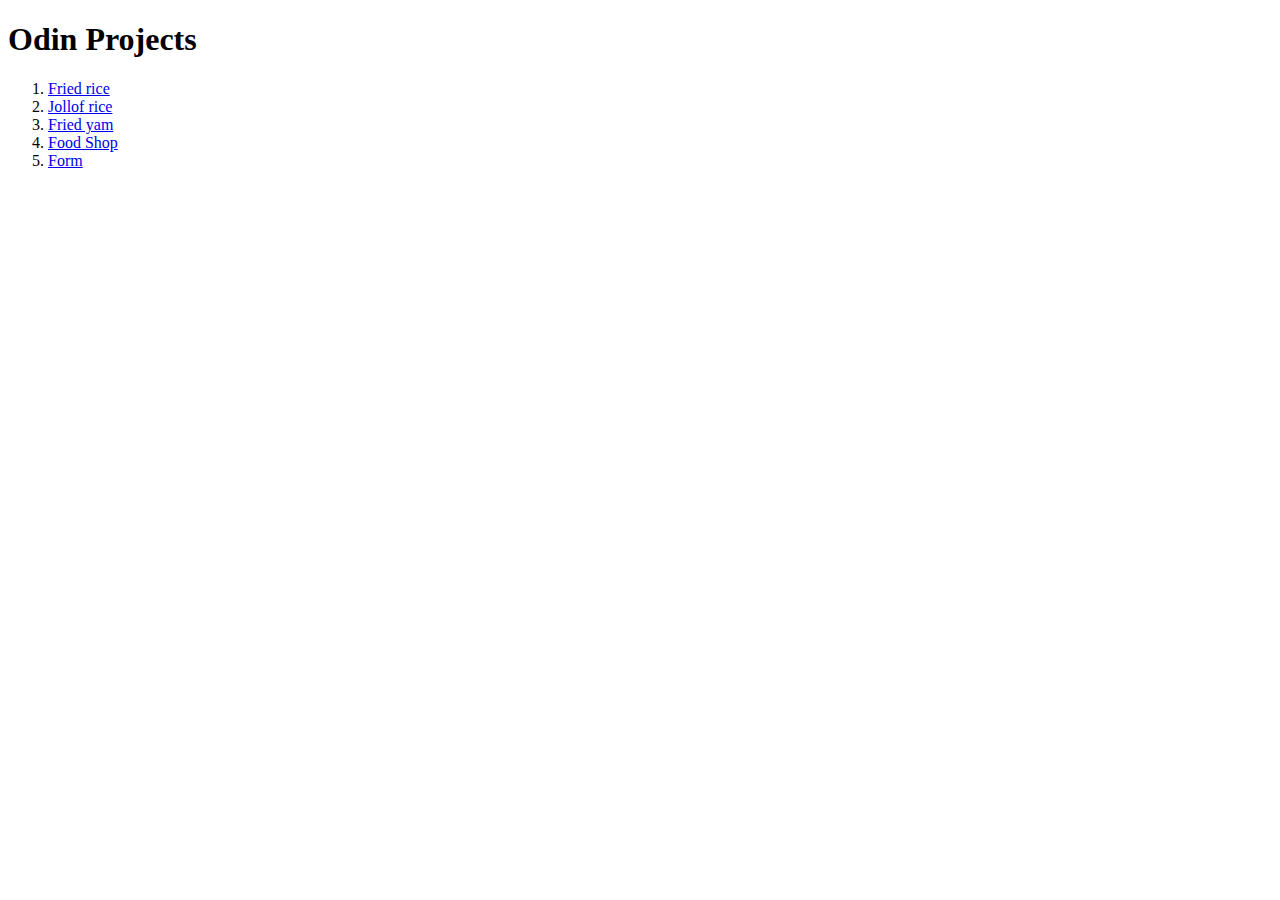
<file: index.html>
<!DOCTYPE html>
<html lang="en">
<head>
    <meta charset="UTF-8">
    <meta http-equiv="X-UA-Compatible" content="IE=edge">
    <meta name="viewport" content="width=>, initial-scale=1.0">
    <title>Document</title>
</head>
<body>
    <h1>Odin Projects</h1>
    <ol>
        <li><a href="recipes/fried_rice.html">Fried rice</a></li>
        <li><a href="recipes/jollof_rice.html">Jollof rice</a></li>
        <li><a href="recipes/fried_yam.html"> Fried yam</a></li>
        <li><a href="Foodshop.html"> Food Shop </a></li>
        <li><a href="form.html"> Form </a></li>
    </ol>
</body>
</html>
</file>
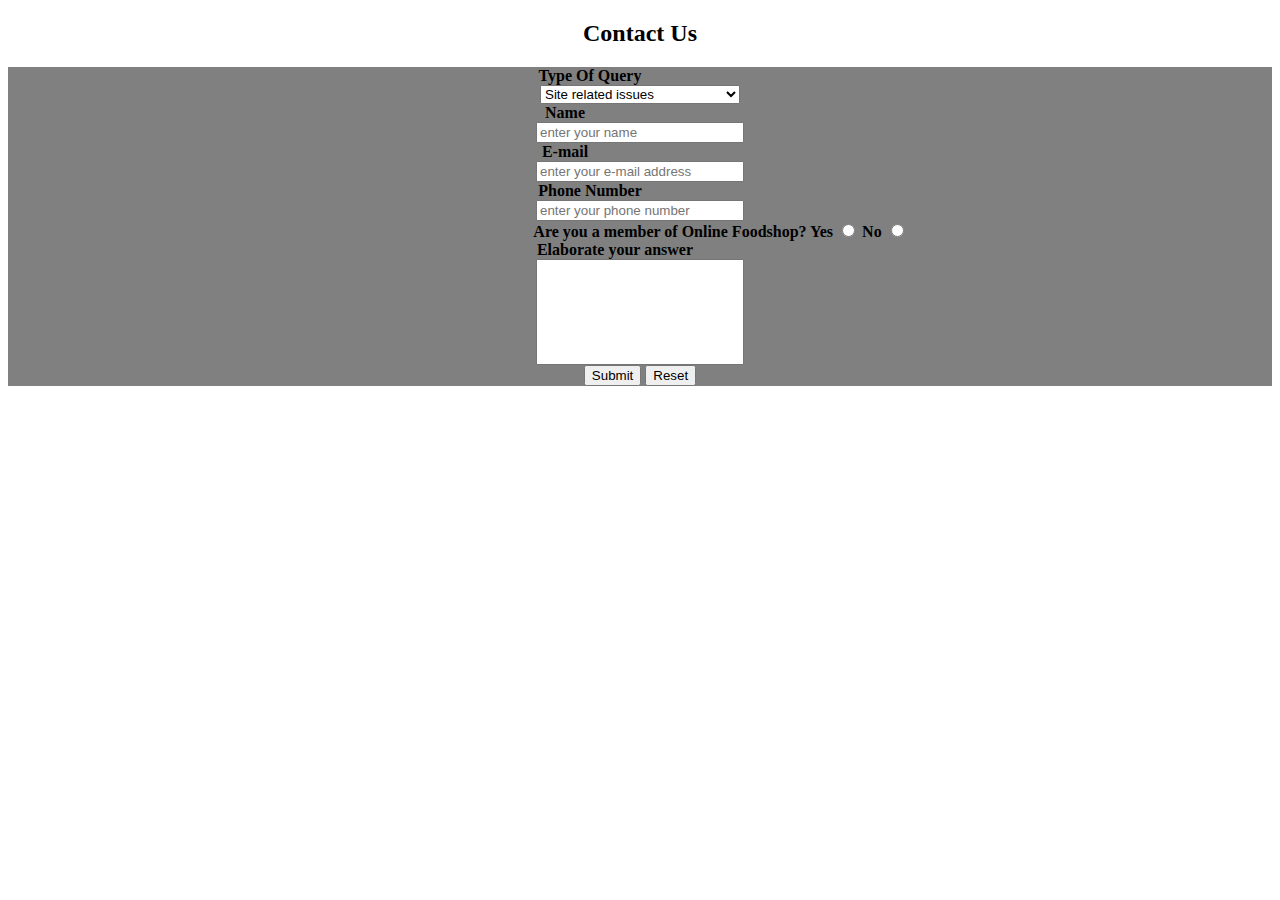
<file: Contact_us.html>
<!DOCTYPE html>
<html>
<head>
<title> Contact Us </title>
<style>
.h{text-align:center}
.form{background:grey; text-align:center}
.type, .phone{margin-right:100px}
.email, .name{margin-right:150px}
.member{margin-left:160px}
.elaborate{margin-right:50px}
#type, #name, #email, #phone{width:200px}
#answer{width:200px; height:100px}
</style>
</head>
<body>
<h2 class="h"> <b> Contact Us </h2>
<div class="form">
<form action="/action_page.php">
<label for="type" class="type"> Type Of Query </label><br>
<select name="type" id="type">
<option value="site"> Site related issues </option>
<option value="private"> Private message </option>
<option value="error"> Error message ecountered </option><br>
</select><br>
<label for="name" class="name"> Name </label><br>
<input type="text" id="name" name="name" placeholder="enter your name"><br>
<label for="e-mail" class="email"> E-mail </label><br>
<input type="text" id="email" name="email" placeholder="enter your e-mail address"><br>
<label for="phone" class="phone"> Phone Number </label><br>
<input type="text" id="phone" name="phone" placeholder= "enter your phone number"><br>
<label for="member" class="member"> Are you a member of Online Foodshop? </label>
<label for="yes"> Yes </label>
<input type="radio" id="yes" name="member" value="Yes">
<label for="no"> No </label>
<input type="radio" id="no" name="member" value="No"><br>
<label for="elaborate" class="elaborate"> Elaborate your answer </label><br>
<input type="text" id="answer" name="answer"><br>
<input type="submit" id="submit" value="Submit">
<input type="submit" id="reset" value="Reset">
</div>
</body>

<html>
</file>
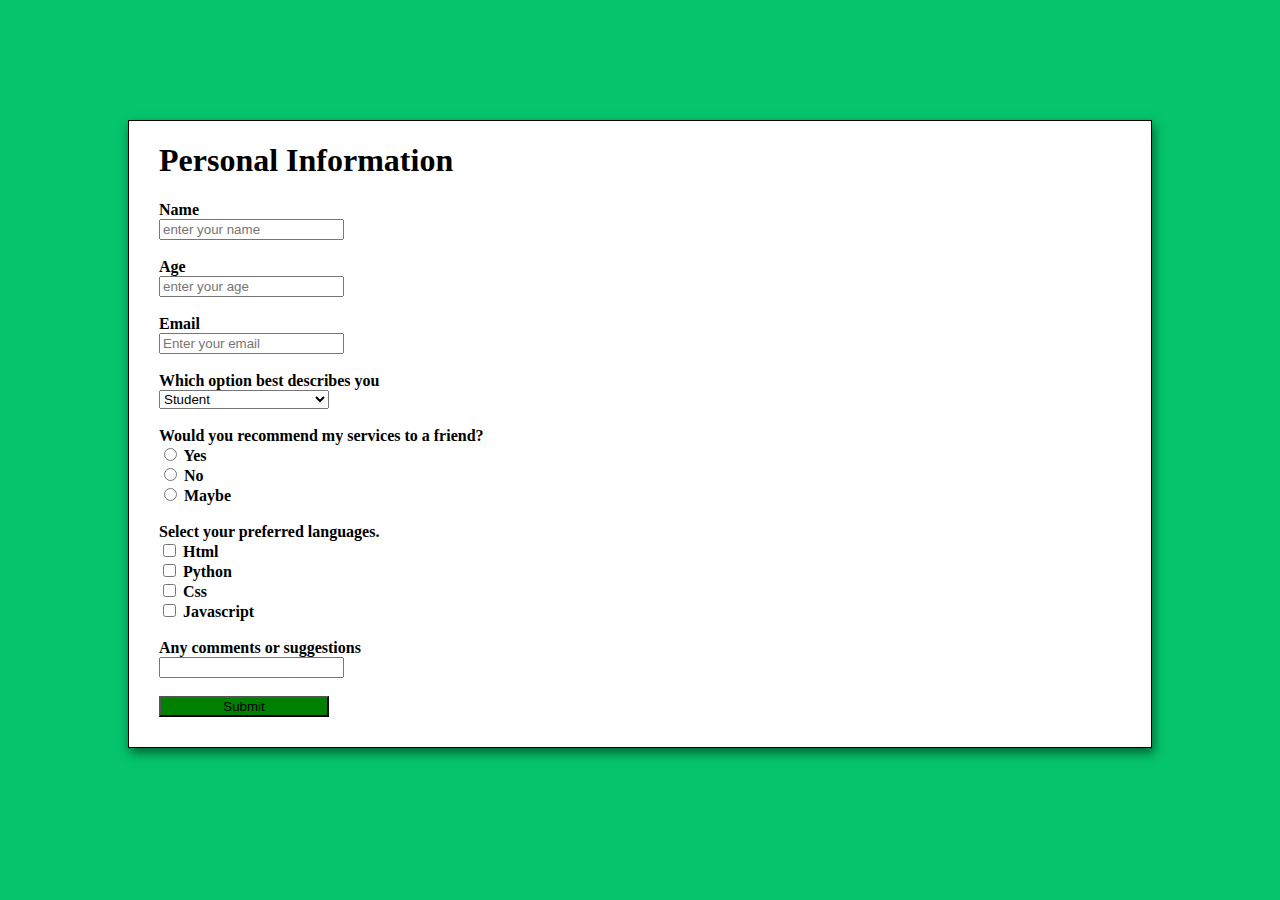
<file: form.html>
<!DOCTYPE html>
<html>
<head>
<title>
form
</title>
<style>
body{background-color:#05c46b;}
#form1{border:1px solid;
	margin:120px;
	padding-left:30px;
	padding-bottom:30px;
	background-color:white;
	font-family: inherit;
	box-shadow: 2px 5px 10px rgba(0, 0, 0, 0.5)}
#submit{width:170px;
	background-color:green}
#which{width:170px}
</style>
</head>
<body>
<div id="form1">
<h1> Personal Information </h1>

<form action="/action_page.php">
<label for="name"> <b>Name <b/></label><br>
<input type="text" id="fname" name="fname" placeholder="enter your name"><br><br>
<label for="age"> <b>Age </b></label><br>
<input type="text" id="age" name="age" placeholder="enter your age"><br><br>
<label for="email" <b> Email </b> </label><br>
<input type="text" id="email" name="email" placeholder="Enter your email"><br><br>
<label for= <b>Which option best describes you</b></label><br>
<select name="which" id="which">
<option value="student"> Student</option>
<option value="employed"> Employed</option>
</select><br><br>
<label for="would you"> <b>Would you recommend my services to a friend?<b></label><br>
<input type="radio" id="yes" name="would you" value="Yes">
<label for="yes">Yes</label><br>
<input type="radio" id="no" name="would you" value="No">
<label for="no">No</label><br>
<input type="radio" id="maybe" name="would you" value="Maybe">
<label for="maybe">Maybe</label><br><br>
<label for="preferred"> Select your preferred languages.</label><br>
<input type="checkbox" id="Html" name="preferred">
<label for="Html"> Html </label><br>
<input type="checkbox" id="Python" name="preferred">
<label for="Python"> Python </label><br>
<input type="checkbox" id="Css" name="preferred">
<label for="Css"> Css </label><br>
<input type="checkbox" id="Javascript" name="preferred">
<label for="Javascript"> Javascript </label><br><br>
<label for="any">Any comments or suggestions</label><br>
<input type="input" id="any" name="any"><br><br>
<input type="submit" id="submit" value="Submit">
</form>
</div>
</body>
</html>
</file>
